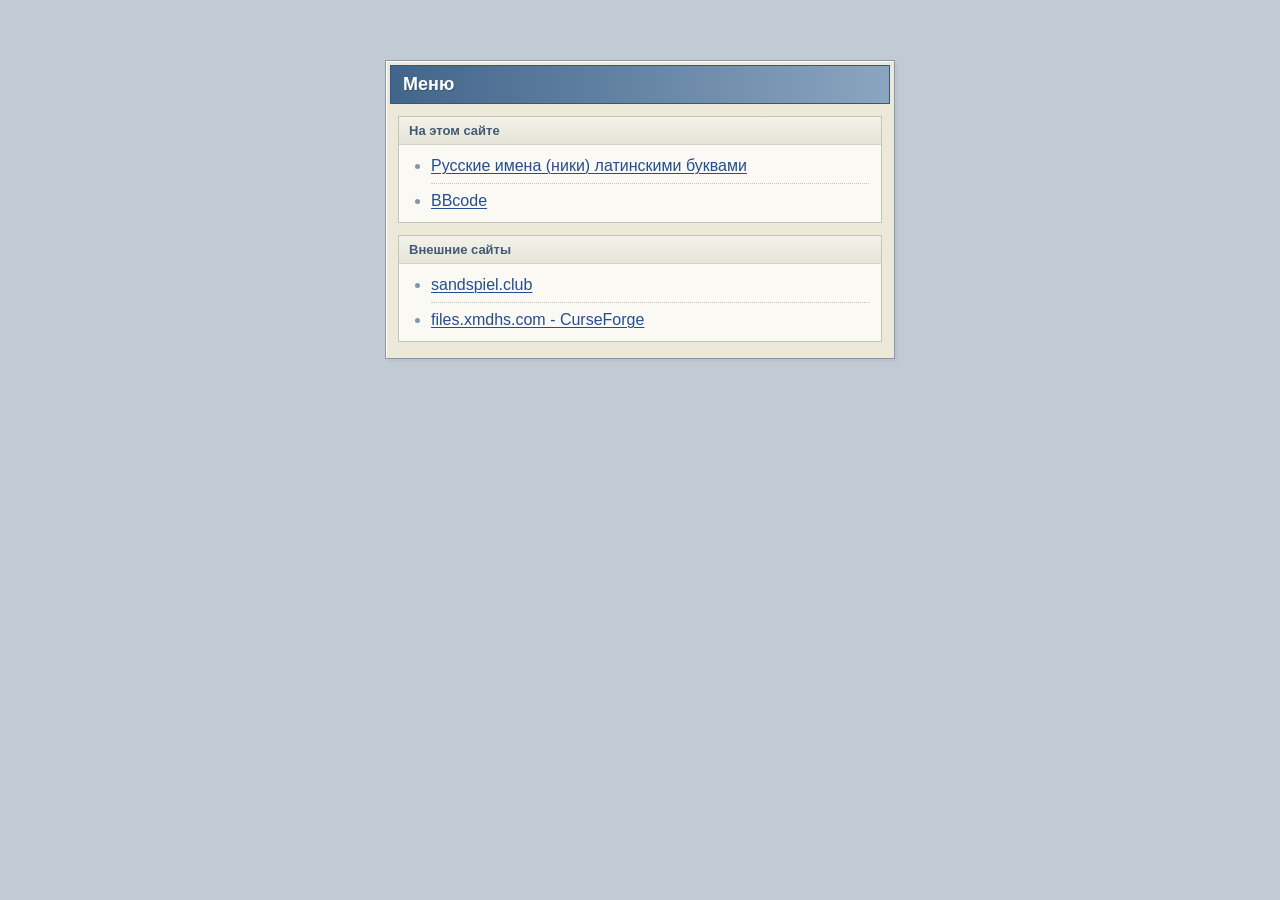
<file: index.html>
<!DOCTYPE html>
<html lang="ru">
<head>
    <meta charset="UTF-8">
    <meta name="viewport" content="width=device-width, initial-scale=1.0">
    <title>Главная</title>
    <style>
        html {
            background-color: #c2cbd4;
        }
        body {
            font-family: Tahoma, Arial, sans-serif;
            margin: 0;
            color: #222;
        }
        main {
            max-width: 500px;
            margin: 60px auto;
            padding: 4px;
            background: #ece9d8;
            border: 1px solid #8997a7;
            box-shadow: inset 1px 1px #fff, 3px 3px 0 #bbc4ce;
        }
        h1 {
            margin: 0;
            padding: 8px 12px;
            background: linear-gradient(to right, #42658b, #8aa5bf);
            border: 1px solid #365778;
            color: white;
            font-size: 18px;
            text-shadow: 1px 1px #365778;
        }
        section {
            margin: 12px 8px;
            border: 1px solid #c5c4b8;
            background: #faf9f4;
            box-shadow: inset 1px 1px #fff;
        }
        h2 {
            margin: 0;
            padding: 6px 10px;
            background: linear-gradient(#f4f3ea, #e5e4d8);
            border-bottom: 1px solid #d3d2c6;
            color: #435a73;
            font-size: 13px;
        }
        ul {
            margin: 0;
            padding: 4px 12px 4px 32px;
        }
        li {
            padding: 8px 0;
            border-bottom: 1px dotted #c5c4b8;
        }
        li:last-child {
            border-bottom: 0;
        }
        li::marker {
            color: #8297ad;
        }
        a {
            color: #244e91;
            text-decoration-thickness: 1px;
            text-underline-offset: 2px;
        }
        a:hover {
            color: #a34030;
        }
        a:focus-visible {
            outline: 2px dotted #244e91;
            outline-offset: 3px;
        }
        @media (max-width: 560px) {
            main {
                margin: 30px 16px;
            }
        }
    </style>
</head>
<body>
    <main>
        <h1>Меню</h1>
        <nav aria-label="Главное меню">
            <section aria-labelledby="local-heading">
                <h2 id="local-heading">На этом сайте</h2>
                <ul>
                    <li><a href="translit_ru_eu/index.html">Русские имена (ники) латинскими буквами</a></li>
                    <li><a href="bbcode/BBcode.html">BBcode</a></li>
                </ul>
            </section>
            <section aria-labelledby="external-heading">
                <h2 id="external-heading">Внешние сайты</h2>
                <ul>
                    <li><a href="https://sandspiel.club/">sandspiel.club</a></li>
                    <li><a href="https://files.xmdhs.com/curseforge">files.xmdhs.com - CurseForge</a></li>
                </ul>
            </section>
        </nav>
    </main>
</body>
</html>
</file>
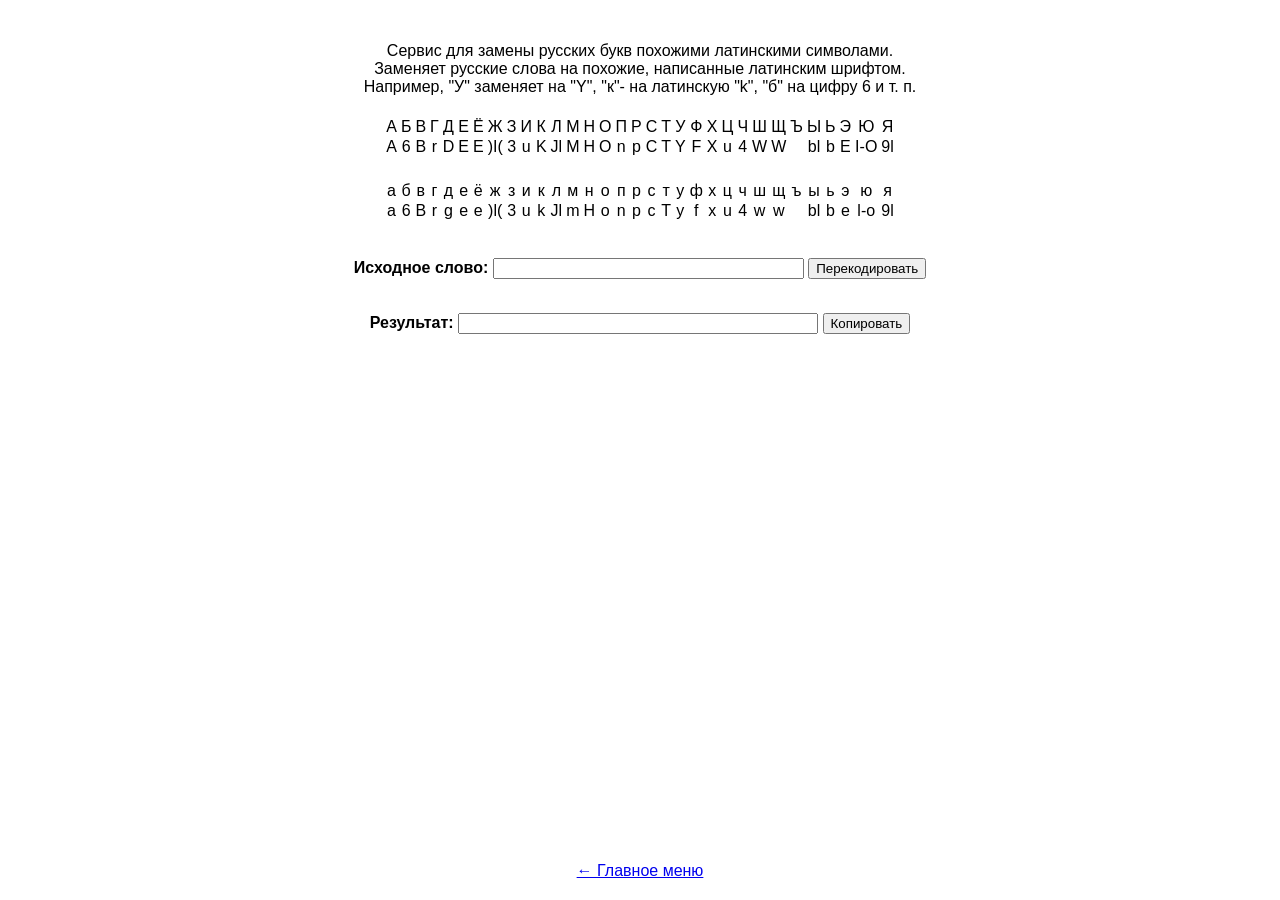
<file: translit_ru_eu/index.html>
<!doctype html>
<html lang="ru">
<head>
  <meta charset="utf-8">
  <meta name="viewport" content="width=device-width, initial-scale=1">
  <title>Русские имена (ники) латинскими буквами</title>
  <style>
    body { font: 16px Arial, sans-serif; margin: 0; min-height: 100vh; display: flex; flex-direction: column; }
    main { width: fit-content; max-width: calc(100% - 32px); margin: 42px auto; text-align: center; }
    footer { margin-top: auto; padding: 20px; text-align: center; }
    table { margin: 0 auto; }
    p { margin: 0; }
    .table-wrap { overflow-x: auto; margin: 20px 0 36px; }
    table { border-spacing: 4px 2px; }
    td { padding: 0; white-space: nowrap; }
    tr:nth-child(3) td { padding-top: 24px; }
    form { margin-bottom: 34px; }
    input[type="text"], #result { box-sizing: border-box; max-width: 100%; }
    #text { width: 311px; }
    #result { width: 360px; }
  </style>
  <script src="converter.js" defer></script>
</head>
<body>
<main>
  <p>Сервис для замены русских букв похожими латинскими символами.<br>
  Заменяет русские слова на похожие, написанные латинским шрифтом.<br>
  Например, "У" заменяет на "Y", "к"- на латинскую "k", "б" на цифру 6 и т. п.</p>
  <div class="table-wrap"><table aria-label="Таблица замены символов"><tbody id="mapping"></tbody></table></div>
  <form id="form">
    <label for="text"><b>Исходное слово:</b></label>
    <input name="text" type="text" size="40" id="text">
    <button type="submit">Перекодировать</button>
  </form>
  <div><label for="result"><b>Результат:</b></label> <input id="result" size="47" readonly> <button type="button" id="copy">Копировать</button> <span id="copy-status" role="status"></span></div>
</main>
<footer><a href="../index.html">← Главное меню</a></footer>
</body>
</html>
</file>
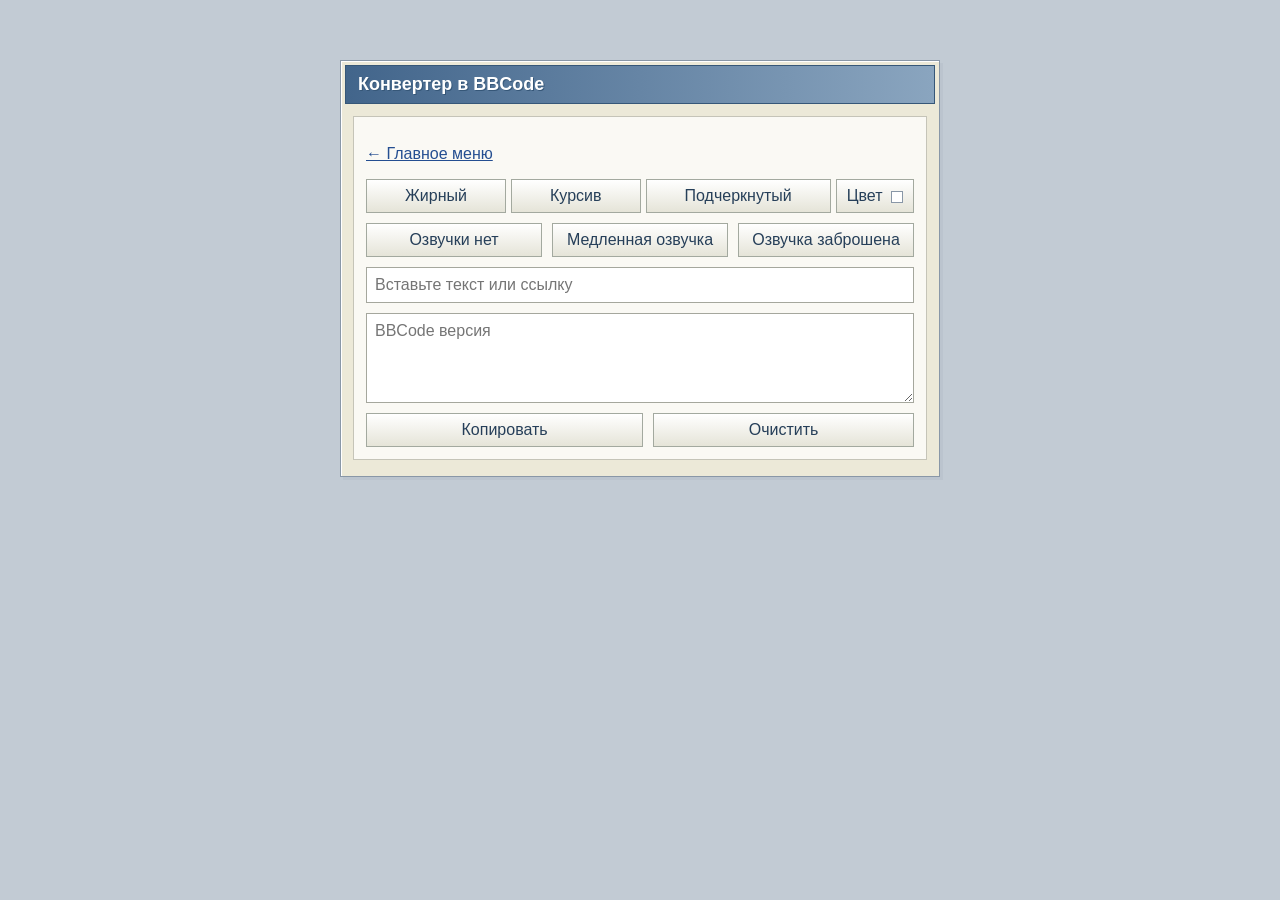
<file: bbcode/BBcode.html>
<!DOCTYPE html>
<html lang="ru">
<head>
    <meta charset="UTF-8">
    <meta name="viewport" content="width=device-width, initial-scale=1.0">
    <title>Конвертер ссылок и текста в BBCode</title>
    <style>
        * { box-sizing: border-box; }
        body {
            font-family: Tahoma, Arial, sans-serif;
            background: #c2cbd4;
            color: #222;
            margin: 0;
        }
        main {
            max-width: 600px;
            margin: 60px auto;
            padding: 4px;
            background: #ece9d8;
            border: 1px solid #8997a7;
            box-shadow: inset 1px 1px #fff, 3px 3px 0 #bbc4ce;
        }
        h1 {
            margin: 0;
            padding: 8px 12px;
            background: linear-gradient(to right, #42658b, #8aa5bf);
            border: 1px solid #365778;
            color: white;
            font-size: 18px;
            text-shadow: 1px 1px #365778;
        }
        .content {
            margin: 12px 8px;
            padding: 12px;
            background: #faf9f4;
            border: 1px solid #c5c4b8;
        }
        a { color: #244e91; }
        input, textarea {
            display: block;
            width: 100%;
            margin-bottom: 10px;
            padding: 8px;
            font: inherit;
            border: 1px solid #a5a79d;
            background: #fff;
        }
        :focus-visible {
            outline: 2px dotted #244e91;
            outline-offset: 2px;
        }
        @media (max-width: 640px) {
            main { margin: 30px 16px; }
        }
        .button-container {
            display: flex;
            flex-wrap: wrap;
            gap: 10px;
        }
        button {
            padding: 7px 10px;
            flex-grow: 1;
            cursor: pointer;
            font: inherit;
            color: #263f59;
            background: linear-gradient(#fff, #e5e4d8);
            border: 1px solid #a3a99f;
        }
        button:not(.color-option):hover { background: #e6edf4; }
        button:not(.color-option):active { background: #d6dfe8; }
        .format-buttons > button[aria-pressed="true"], .format-buttons > button[aria-pressed="true"]:hover {
            background: #c4d4e4;
            border-color: #587794;
            box-shadow: inset 1px 1px 3px #899eaf;
        }
        .format-buttons {
            display: flex;
            flex-wrap: wrap;
            gap: 5px;
            margin-bottom: 10px;
            position: relative;
        }
        .template-buttons {
            display: flex;
            flex-wrap: wrap;
            gap: 10px;
            margin-top: 10px;
            margin-bottom: 10px;
        }
        .template-buttons button {
            flex: 1;
        }
        .notification {
            position: fixed;
            top: 20px;
            right: 20px;
            background: #4CAF50;
            color: white;
            padding: 10px 15px;
            border-radius: 5px;
            display: none;
        }
        .color-menu {
            position: absolute;
            top: 100%;
            left: 0;
            background: white;
            border: 1px solid #ccc;
            border-radius: 5px;
            padding: 10px;
            display: none;
            grid-template-columns: repeat(4, 1fr);
            gap: 5px;
            z-index: 1000;
            box-shadow: 0 2px 10px rgba(0,0,0,0.1);
        }
        .color-option {
            flex: none;
            padding: 0;
            background-image: none;
            width: 30px;
            height: 30px;
            border: 2px solid #ddd;
            border-radius: 3px;
            cursor: pointer;
            transition: transform 0.2s;
        }
        .color-option:hover {
            transform: scale(1.1);
            border-color: #999;
        }
        .color-option[aria-pressed="true"] {
            border-color: #617d99;
            box-shadow: 0 0 0 1px #617d99;
        }
        .color-button-container {
            position: relative;
        }
        #colorSwatch {
            display: inline-block;
            width: 12px;
            height: 12px;
            margin-left: 4px;
            border: 1px solid #8997a7;
            vertical-align: middle;
            background: white;
        }
    </style>
</head>
<body>
    <main>
    <h1>Конвертер в BBCode</h1>
    <div class="content">
    <p><a href="../index.html">← Главное меню</a></p>
    
    <div class="format-buttons">
        <button id="format-b" aria-pressed="false" onclick="applyFormat('b')">Жирный</button>
        <button id="format-i" aria-pressed="false" onclick="applyFormat('i')">Курсив</button>
        <button id="format-u" aria-pressed="false" onclick="applyFormat('u')">Подчеркнутый</button>
        <div class="color-button-container">
            <button onclick="toggleColorMenu()">Цвет <span id="colorSwatch" aria-hidden="true"></span></button>
            <div class="color-menu" id="colorMenu">
                <button type="button" class="color-option" style="background-color: red;" onclick="applyColor('red')" title="Красный" aria-label="Красный"></button>
                <button type="button" class="color-option" style="background-color: blue;" onclick="applyColor('blue')" title="Синий" aria-label="Синий"></button>
                <button type="button" class="color-option" style="background-color: green;" onclick="applyColor('green')" title="Зеленый" aria-label="Зеленый"></button>
                <button type="button" class="color-option" style="background-color: yellow;" onclick="applyColor('yellow')" title="Желтый" aria-label="Желтый"></button>
                <button type="button" class="color-option" style="background-color: purple;" onclick="applyColor('purple')" title="Фиолетовый" aria-label="Фиолетовый"></button>
                <button type="button" class="color-option" style="background-color: orange;" onclick="applyColor('orange')" title="Оранжевый" aria-label="Оранжевый"></button>
                <button type="button" class="color-option" style="background-color: pink;" onclick="applyColor('pink')" title="Розовый" aria-label="Розовый"></button>
                <button type="button" class="color-option" style="background-color: brown;" onclick="applyColor('brown')" title="Коричневый" aria-label="Коричневый"></button>
                <button type="button" class="color-option" style="background-color: black;" onclick="applyColor('black')" title="Черный" aria-label="Черный"></button>
                <button type="button" class="color-option" style="background-color: white;" onclick="applyColor('white')" title="Белый" aria-label="Белый"></button>
                <button type="button" class="color-option" style="background-color: gray;" onclick="applyColor('gray')" title="Серый" aria-label="Серый"></button>
                <button type="button" class="color-option" style="background-color: cyan;" onclick="applyColor('cyan')" title="Голубой" aria-label="Голубой"></button>
            </div>
        </div>
    </div>

    <!-- Новые кнопки шаблонов -->
    <div class="template-buttons">
        <button onclick="insertNoVoice()">Озвучки нет</button>
        <button onclick="insertSlowVoice()">Медленная озвучка</button>
        <button onclick="insertAbandonedVoice()">Озвучка заброшена</button>
    </div>

    <input type="text" id="inputText" aria-label="Текст или ссылка" placeholder="Вставьте текст или ссылку" oninput="convertToBBCode()">
    <textarea id="bbcodeOutput" aria-label="Результат в BBCode" rows="4" readonly placeholder="BBCode версия"></textarea>
    
    <div class="button-container">
        <button onclick="copyToClipboard()">Копировать</button>
        <button onclick="clearFields()">Очистить</button>
    </div>

    </div>
    </main>
    <div class="notification" id="notification" role="status">Скопировано!</div>

    <script>
        let currentText = '';
        let isLink = false;

        function updateFormatButtons() {
            const output = document.getElementById('bbcodeOutput').value;
            const start = isLink ? output.indexOf(`[url=${currentText}]`) : -1;
            const end = start === -1 ? -1 : output.indexOf('[/url]', start);
            const formatted = isLink ? (end === -1 ? '' : output.slice(start, end)) : output;
            const color = formatted.match(/\[color=([^\]]+)\]/);
            document.getElementById('colorSwatch').style.backgroundColor = color ? color[1] : 'white';
            document.querySelectorAll('.color-option').forEach(option => {
                option.setAttribute('aria-pressed', String(!!color && option.style.backgroundColor === color[1]));
            });
            for (const type of ['b', 'i', 'u']) {
                document.getElementById(`format-${type}`).setAttribute('aria-pressed', String(formatted.includes(`[${type}]`) && formatted.includes(`[/${type}]`)));
            }
        }

        document.addEventListener('click', updateFormatButtons);
        document.addEventListener('input', updateFormatButtons);

        function convertToBBCode() {
            const inputText = document.getElementById('inputText');
            const bbcodeOutput = document.getElementById('bbcodeOutput');
            const text = inputText.value.trim();
            currentText = text;

            if (text) {
                let bbcode;
                // Проверка на ссылку
                try {
                    new URL(text);
                    bbcode = `[url=${text}] [b] [color=gray] Смотреть [/color][/b] [/url]`;
                    isLink = true;
                } catch (error) {
                    // Если не ссылка, оставляем как есть
                    bbcode = text;
                    isLink = false;
                }
                
                bbcodeOutput.value = bbcode;
            } else {
                bbcodeOutput.value = '';
                isLink = false;
            }
        }

        function applyFormat(type) {
            const inputText = document.getElementById('inputText');
            const bbcodeOutput = document.getElementById('bbcodeOutput');
            const text = inputText.value.trim();

            if (!text) return;

            if (isLink) {
                const start = bbcodeOutput.value.indexOf(`[url=${currentText}]`);
                const end = bbcodeOutput.value.indexOf('[/url]', start);
                if (start === -1 || end === -1) return;
                let link = bbcodeOutput.value.slice(start, end + 6);
                const open = `[${type}]`;
                const close = `[/${type}]`;
                if (link.includes(open)) {
                    link = link.replace(open, '').replace(close, '');
                } else {
                    link = link.replace(/(\[color=[^\]]+\] Смотреть \[\/color\])/, `${open}$1${close}`);
                }
                bbcodeOutput.value = bbcodeOutput.value.slice(0, start) + link + bbcodeOutput.value.slice(end + 6);
                return;
            }

            let bbcode;
            switch(type) {
                case 'b':
                    bbcode = `[b]${text}[/b]`;
                    break;
                case 'i':
                    bbcode = `[i]${text}[/i]`;
                    break;
                case 'u':
                    bbcode = `[u]${text}[/u]`;
                    break;
            }

            bbcodeOutput.value = bbcode;
        }

        function toggleColorMenu() {
            const colorMenu = document.getElementById('colorMenu');
            colorMenu.style.display = colorMenu.style.display === 'grid' ? 'none' : 'grid';
        }

        function applyColor(color) {
            const inputText = document.getElementById('inputText');
            const bbcodeOutput = document.getElementById('bbcodeOutput');
            const text = inputText.value.trim();

            if (!text) return;

            // Закрываем меню цветов
            const colorMenu = document.getElementById('colorMenu');
            colorMenu.style.display = 'none';

            // Если это ссылка, меняем только цвет внутри ссылки
            if (isLink) {
                bbcodeOutput.value = bbcodeOutput.value.replace(/(\[url=[^\]]+\][\s\S]*?\[color=)[^\]]+(\] Смотреть \[\/color\])/, `$1${color}$2`);
            } else {
                // Если обычный текст, применяем цвет ко всему тексту
                bbcodeOutput.value = `[color=${color}]${text}[/color]`;
            }
        }

        // Закрываем меню цветов при клике вне его
        document.addEventListener('click', function(event) {
            const colorMenu = document.getElementById('colorMenu');
            const colorButton = document.querySelector('.color-button-container button');
            
            if (!colorMenu.contains(event.target) && !colorButton.contains(event.target)) {
                colorMenu.style.display = 'none';
            }
        });

        // Новые функции для шаблонов
        function insertNoVoice() {
            const bbcodeOutput = document.getElementById('bbcodeOutput');
            bbcodeOutput.value = '[color=#990000] Озвучки нет [/color]';
            // Обновляем глобальные переменные для согласованности
            const inputText = document.getElementById('inputText');
            currentText = inputText.value.trim();
            isLink = false;
        }

        function insertSlowVoice() {
            const inputText = document.getElementById('inputText');
            const bbcodeOutput = document.getElementById('bbcodeOutput');
            const text = inputText.value.trim();
            
            if (!text) {
                bbcodeOutput.value = '[color=#000066] Медленная озвучка [/color]';
                currentText = '';
                isLink = false;
                return;
            }
            
            try {
                new URL(text); // проверяем, является ли ссылкой
                const bbcode = `[color=#000066] Медленная озвучка [/color] - [url=${text}] [b] [color=gray] Смотреть [/color][/b] [/url]`;
                bbcodeOutput.value = bbcode;
                currentText = text;
                isLink = true;
            } catch (error) {
                bbcodeOutput.value = '[color=#000066] Медленная озвучка [/color]';
                currentText = text;
                isLink = false;
            }
        }

        function insertAbandonedVoice() {
            const inputText = document.getElementById('inputText');
            const bbcodeOutput = document.getElementById('bbcodeOutput');
            const text = inputText.value.trim();
            
            if (!text) {
                bbcodeOutput.value = '[color=#990000] Озвучка заброшена [/color]';
                currentText = '';
                isLink = false;
                return;
            }
            
            try {
                new URL(text);
                const bbcode = `[color=#990000] Озвучка заброшена [/color] - [url=${text}] [b] [color=gray] Смотреть [/color][/b] [/url]`;
                bbcodeOutput.value = bbcode;
                currentText = text;
                isLink = true;
            } catch (error) {
                bbcodeOutput.value = '[color=#990000] Озвучка заброшена [/color]';
                currentText = text;
                isLink = false;
            }
        }

        function copyToClipboard() {
            const bbcodeOutput = document.getElementById('bbcodeOutput');
            const notification = document.getElementById('notification');
            
            if (bbcodeOutput.value.trim() === '') {
                alert('Нечего копировать');
                return;
            }

            bbcodeOutput.select();
            bbcodeOutput.setSelectionRange(0, 99999);

            const text = bbcodeOutput.value;
            try {
                navigator.clipboard.writeText(text).then(function() {
                    notification.style.display = 'block';
                    setTimeout(function() {
                        notification.style.display = 'none';
                    }, 2000);
                }).catch(function(err) {
                    fallbackCopyText(text);
                });
            } catch (err) {
                fallbackCopyText(text);
            }
        }

        function fallbackCopyText(text) {
            const textArea = document.createElement("textarea");
            textArea.value = text;
            document.body.appendChild(textArea);
            textArea.select();
            try {
                if (!document.execCommand('copy')) throw new Error('Копирование отклонено');
                const notification = document.getElementById('notification');
                notification.style.display = 'block';
                setTimeout(function() {
                    notification.style.display = 'none';
                }, 2000);
            } catch (err) {
                alert('Не удалось скопировать текст: ' + err);
            }
            document.body.removeChild(textArea);
        }

        function clearFields() {
            document.getElementById('inputText').value = '';
            document.getElementById('bbcodeOutput').value = '';
            currentText = '';
            isLink = false;
            
            // Закрываем меню цветов при очистке
            const colorMenu = document.getElementById('colorMenu');
            colorMenu.style.display = 'none';
        }
    </script>
</body>
</html>
</file>
